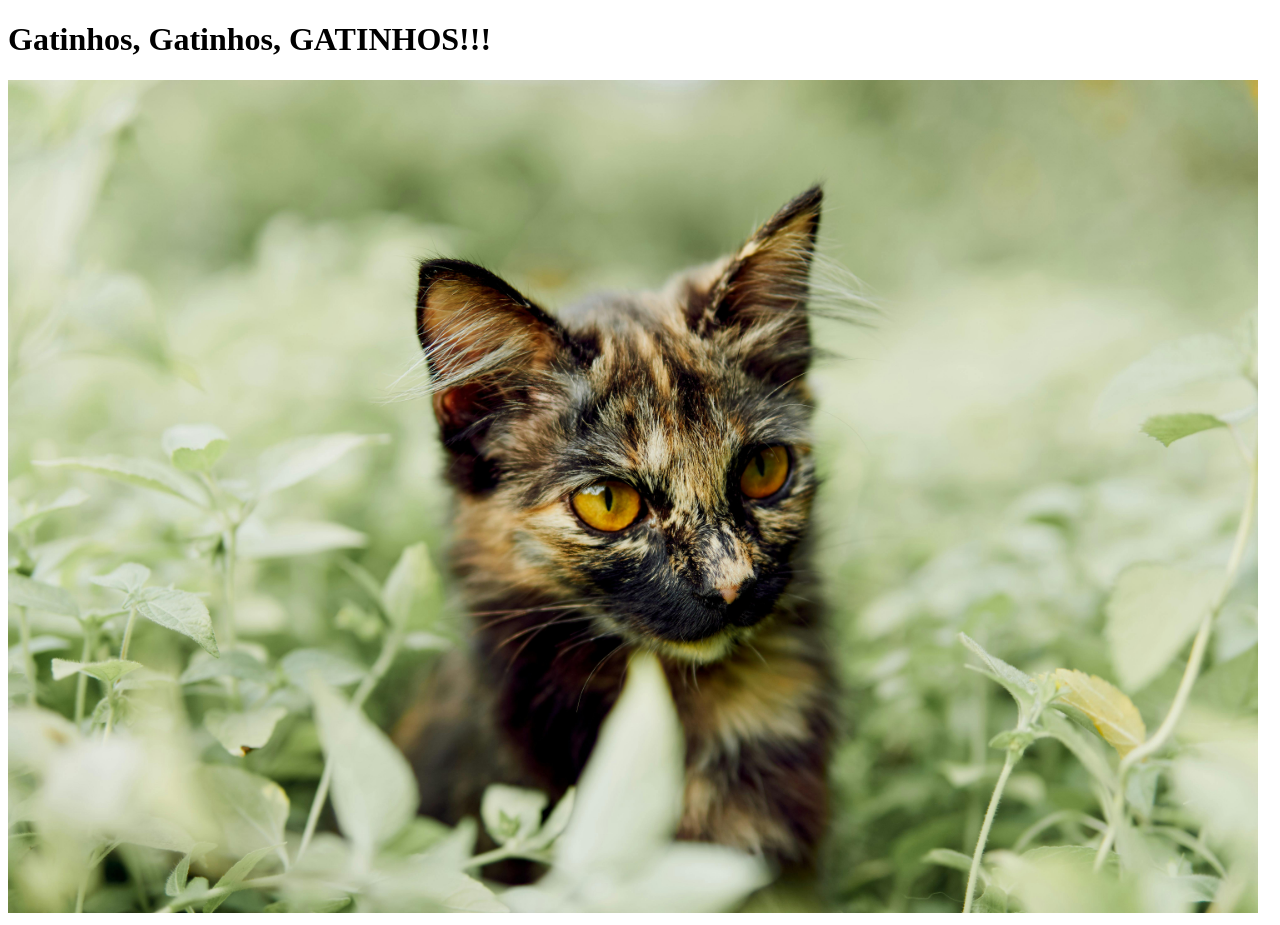
<file: Parte04-Front-end/01_meu-primeiro-site/index.html>
<!-- precisa existir um arquivo chamado index(ele sera o primeiro arquivo a ser lido )
 os outros arquivos podem se chamar qualquer coisa desde que n tenha espaço acento ou ç -->
 
<!DOCTYPE html>
 
<html lang="pt-br"> <!-- lingauagem da pagina -->
<head><!-- html funciona com um sistema de tags --> 
    <meta name=" "author" content = "Alex Machado Ribeiro">
    <meta charset="UTF-8">
    <meta name="viewport" content="width=device-width, initial-scale=1.0">
    <!-- scale=1.0 sera o taamanho da fonte (vai do 1 ate o 6) -->
    <title>Meu primeiro website de gatinhos </title>

    <link href="img/kitty.png" rel="shortcut icon" type ="image/png">
</head> <!-- se abriu tem que fechar -->
<body>

<!-- <h1> </h> serve para colocar o titulo no site -->
    <h1> Gatinhos, Gatinhos, GATINHOS!!!</h1>


    <img src ="img/gatinho.jpg" alt= "Imagem de gatinho" width="1250">

</body> <!-- se abriu tem que fechar -->
</html> <!-- se abriu tem que fechar -->


<!-- head onde eu coloco as configurçoes da minha pagina -->
<!-- body onde esta o conteudo da pagina  -->
<!-- <h1> </h> serve para colocar o titulo no site -->

<!-- para adicionar imagem ao site é necessario criar uma pasta img que
 vao salvar as imagemns que vão ser utilizadas -->
 <!-- importante utilizar imagens livres de direitos autorais -->

 <!-- flaticon site para escolher o icon que vai aparecer na pesquisa do site -->
</file>
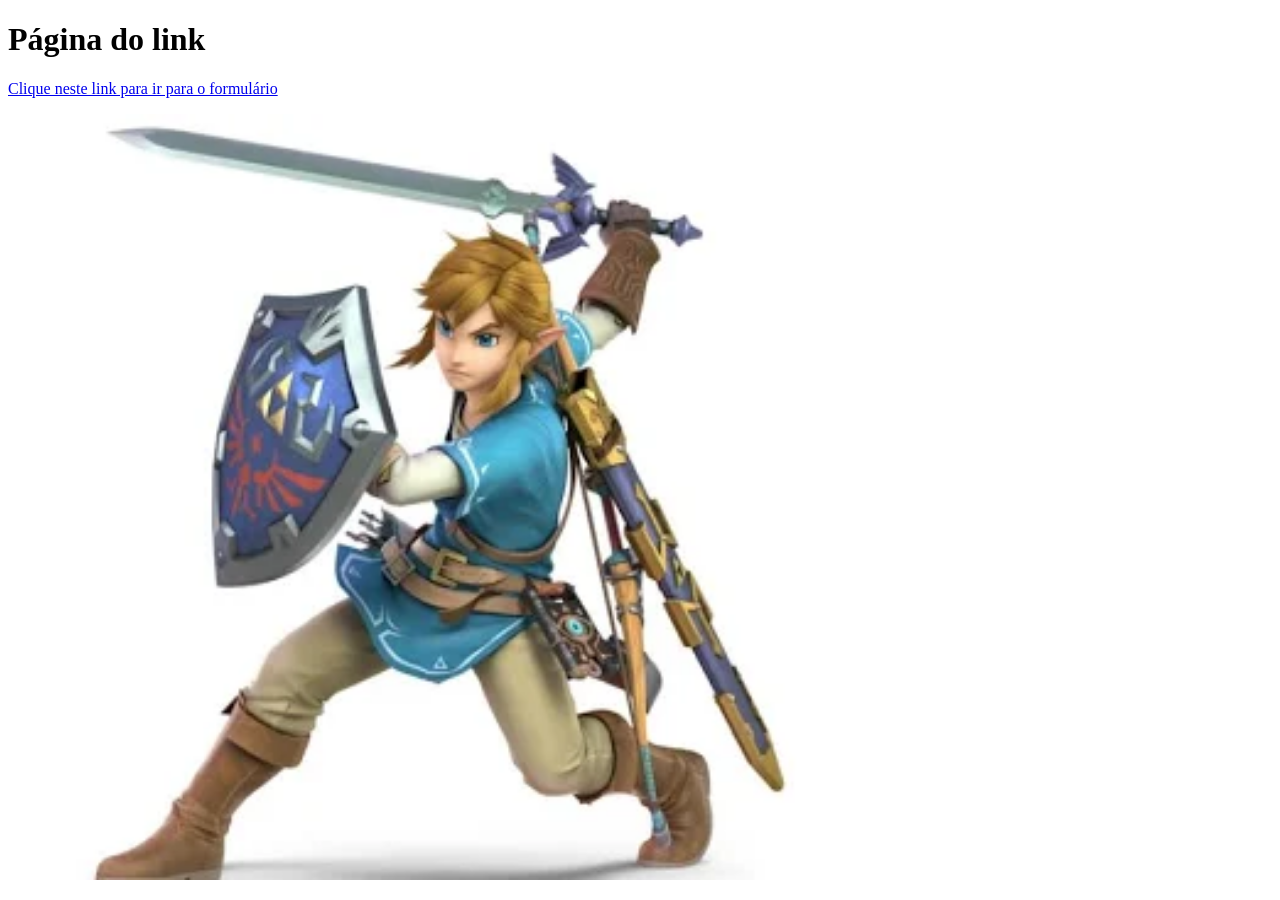
<file: Parte04-Front-end/02_formulario/index.html>
<!DOCTYPE html>
<html lang="en">
<head>
    <meta charset="UTF-8">
    <meta name="viewport" content="width=device-width, initial-scale=1.0">
    <title>Home Page</title>
    <link href="img/kitty.png" rel="shortcut icon" type ="image/png">
</head>
<body>
    
    <h1> Página do link</h1>

    <!-- link -->
     <p><a href= "form.html"> Clique neste link para ir para o formulário </a></p>
    <!-- link é marcado pela tag <a> -->


    <!-- link externo -->
     <a href = "form.html">
        <img src="img/link.png" width="800" alt="Link">
     </a>
     <!-- isso faz com que o usuario entre no link clicando na imagem  -->
</body>
</html>
<!-- quebra de linha <br> -->
<!--  <p> representa uma parágrafo. Parágrafos são usados para agrupar
     conteúdos relacionados de qualquer tipo, como imagens e campos de um formulário -->

    <!-- como fazer para abrir em uma nova guia?
     target="_blank": É o atributo chave que define o comportamento de nova aba/janela
     exemplo
     <a href="https://www.exemplo.com" target="_blank">Abrir em nova guia</a>
 -->
     <!-- A tag <a> (âncora) no HTML é fundamental para criar hiperlinks, 
    conectando páginas, arquivos ou seções. 
    O atributo essencial href define o destino do link, 
    enquanto o conteúdo entre <a> e </a> é o texto clicável. 
    Links são azuis/sublinhados por padrão e roxos após visitados -->
</file>
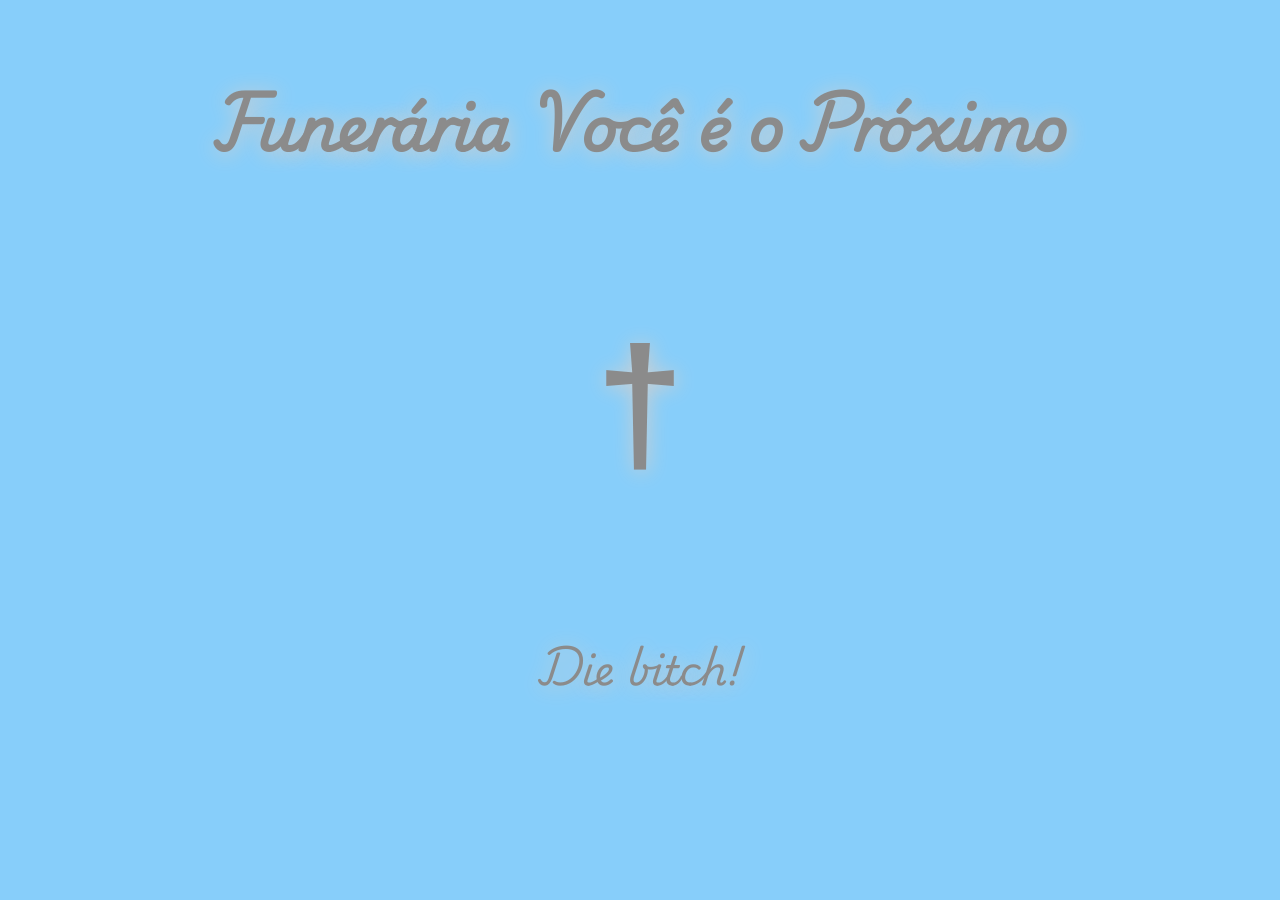
<file: Parte04-Front-end/03_estilos/index.html>
<!DOCTYPE html>
<html lang="pt-br">
<head>
    <meta charset="UTF-8">
    <meta name="viewport" content="width=device-width, initial-scale=1.0">
    <title>Bye Bye </title>
   
<!-- css interno -->
 <style>
/* <!-- Com a @font-face regra CSS, os web designers não 
 precisam mais usar uma das fontes "seguras para a web".

Na @font-faceregra, você deve primeiro definir um nome para a
 fonte (por exemplo, myFirstFont) e, em seguida, indicar o arquivo
  da fonte.
  Para usar a fonte em um elemento HTML, referencie o nome da fonte (myFirstFont) 
  através da propriedade font-family: --> */
  @font-face {
            font-family: Playwrite Norge ;
            src: url(fonts/PlaywriteNO.ttf);
        }
    /*  font-family:    is a required font properties 
    	src:  url()      is a Required font properties. 
    Defines the URL(s) where the font should be downloaded from */
    body {
            font-family: Playwrite Norge;
            padding: 20px 100px;
            background-color: lightskyblue;
            color: rgb(139, 139, 139);
        }
    h1, h2, p {
            text-shadow: 1px 2px 20px rgb(207, 207, 207);
        }
    h1, h2, p {
            text-align: center;
        } 
        h1{
            font-size: 60px;
        }
        h2{
            font-size: 160px;
            font-family: Arial, Helvetica, sans-serif;
        }
        p{
            font-size: 40px
        }
 </style>

</head>
    
<body>
    <h1>Funerária Você é o Próximo</h1>

    <h2>

        †
    </h2>
    
</body>
<p> Die bitch! </p>
</html>

<!-- https://www-w3schools-com.translate.goog/cssref/atrule_font-face.php?_x_tr_sl=en&_x_tr_tl=pt&_x_tr_hl=pt&_x_tr_pto=tc -->
</file>
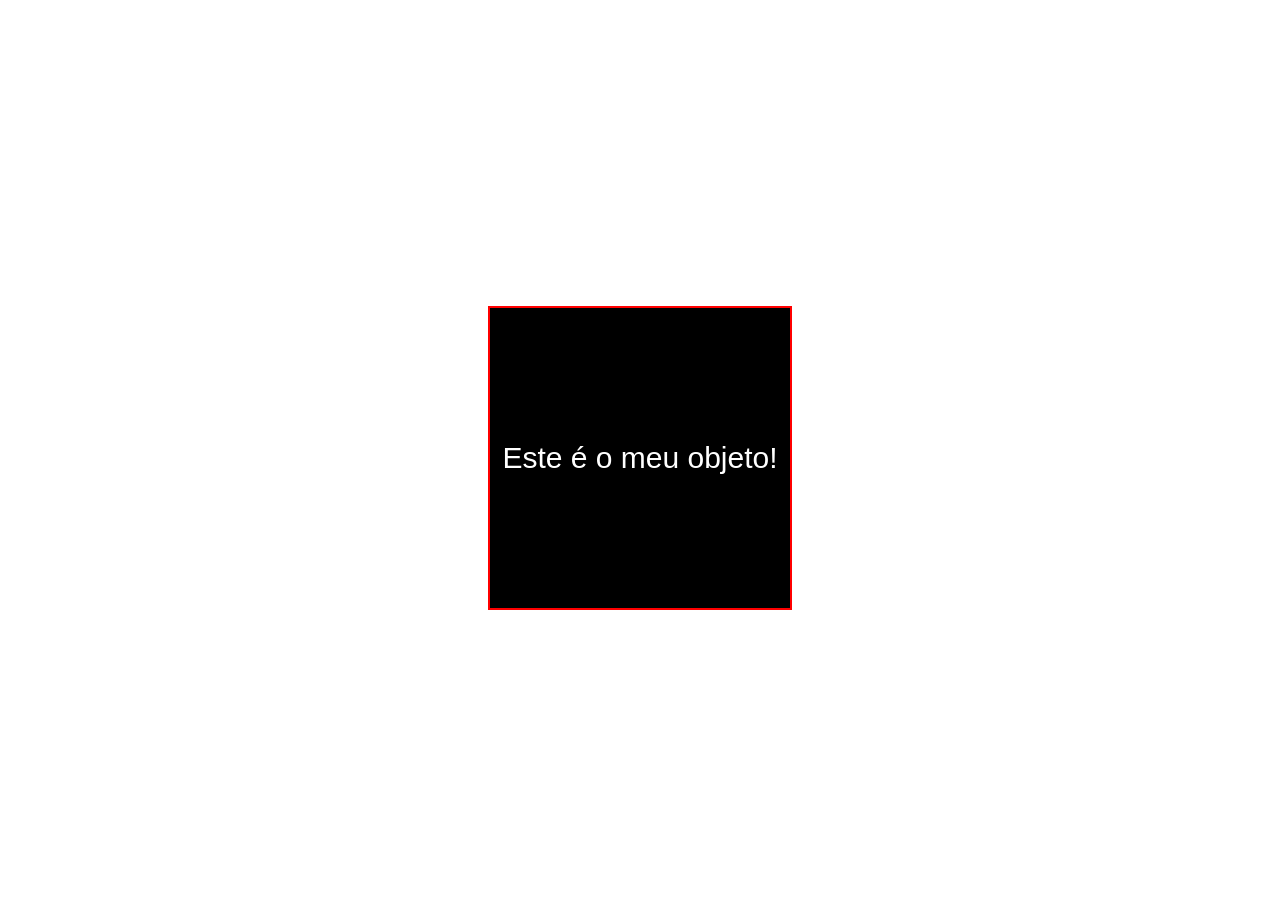
<file: Parte04-Front-end/04_estilo_externo/index.html>
<!DOCTYPE html>
<html lang="en">
<head>
    <meta charset="UTF-8">
    <meta name="viewport" content="width=device-width, initial-scale=1.0">
    <title>Document</title>
    
    <!-- css externo -->
    <link href="css/estilo.css" rel="stylesheet" type="text/css" media="all">

</head>
<body>
      <!-- container -->
    <div class="container">
        <!-- objeto -->
        <div class="objeto">
            <span>Este é o meu objeto!</span>
        </div>
    </div>
</body>
</html>





<!-- Uma regra CSS consiste em um seletor e um bloco de declaração:

ex:
h1 {color:blue; font-size:12px;} -->

<!-- CSS externo

Com uma folha de estilo externa, você pode mudar a 
aparência de um site inteiro alterando apenas um arquivo!

Cada página HTML deve incluir uma referência ao arquivo de folha de estilo
 externo dentro do elemento <link>, dentro da seção <head>. 

<head>
<link rel="stylesheet" href="mystyle.css">
</head> -->
</file>
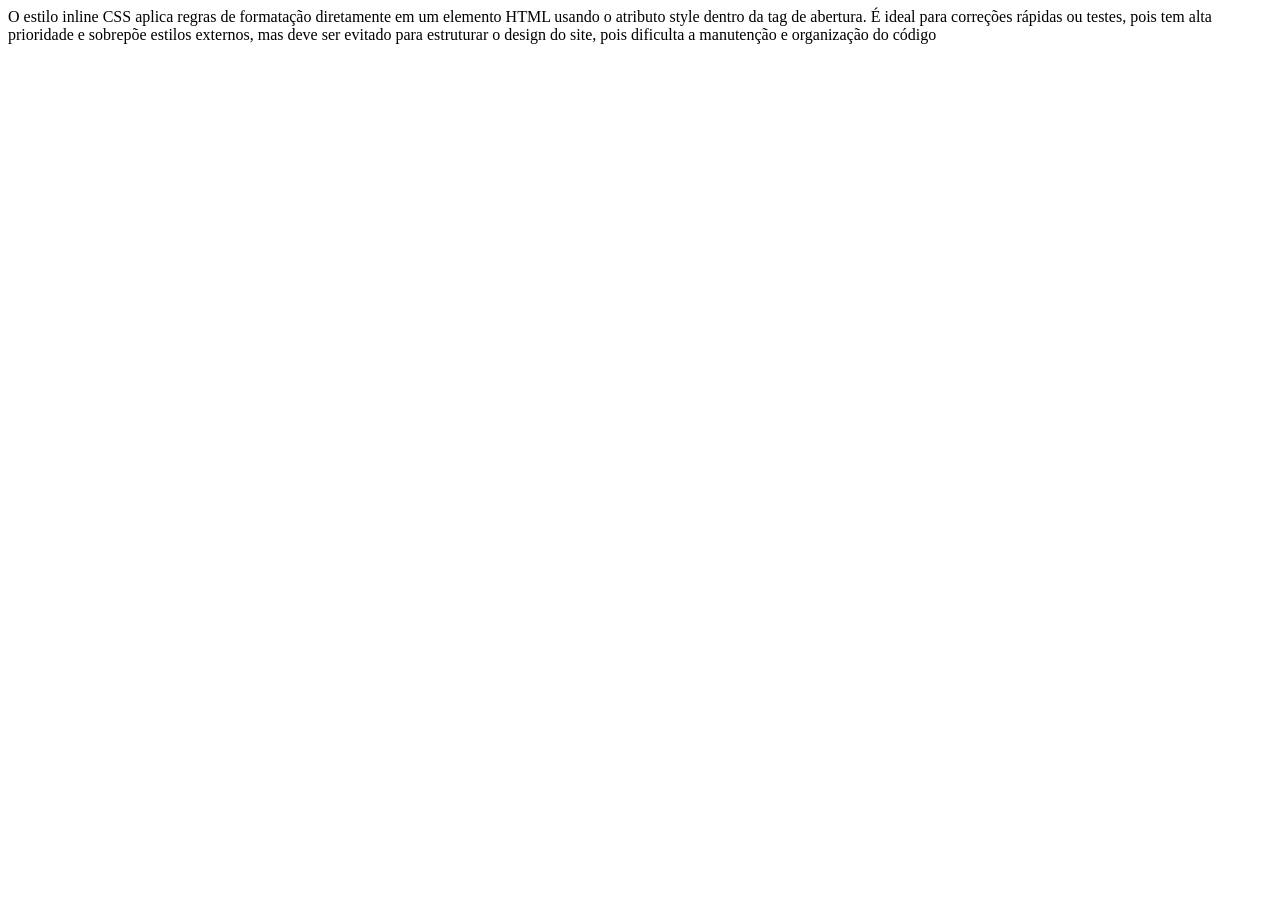
<file: Parte04-Front-end/05_estilo_inline/index.html>
<!-- CSS interno - use o elemento  <style> na seção <head> -->
<!DOCTYPE html>
<html lang="en">
<head>
    <meta charset="UTF-8">
    <meta name="viewport" content="width=device-width, initial-scale=1.0">
    <title>Document</title>
</head>
<body>
    
</body>
</html>
O estilo inline CSS aplica regras de formatação diretamente em um elemento HTML 
usando o atributo style dentro da tag de abertura. É ideal para correções rápidas ou 
testes, pois tem alta prioridade e sobrepõe 
estilos externos, mas deve ser evitado para estruturar o design do site, 
pois dificulta a manutenção e organização do código
</file>
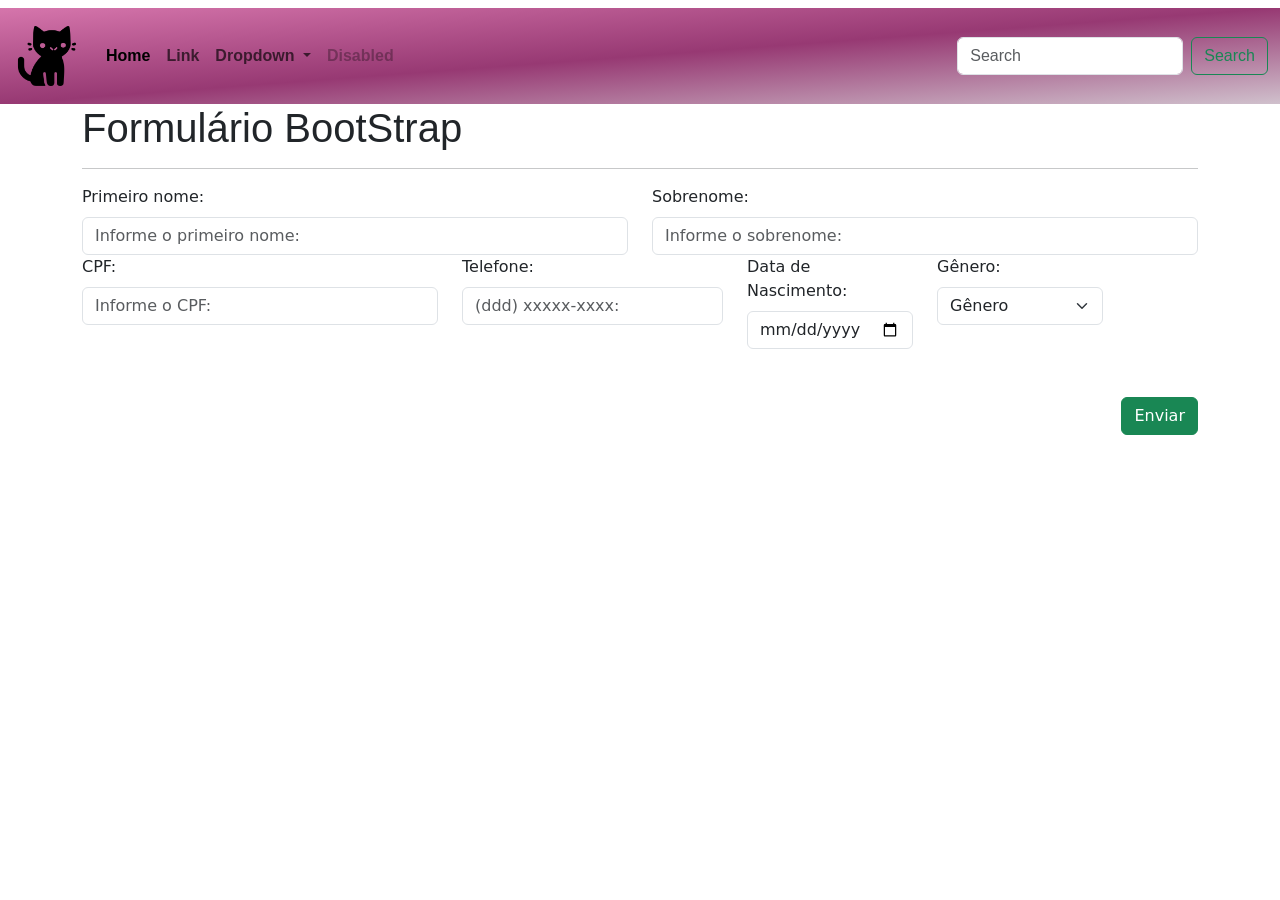
<file: Parte04-Front-end/06_bootstrap/index.html>
<!-- bootstrap primeiro framework que sera aprendido no curso 
 
framework é o nome dado para algumas ferramentas que tem
a funcionalidade de agilizar o desenvolvimento do html

bootstrap é um framework-->

<!-- a primeira coisa que se deve fazer é a instalação do bootstrap
 
a cada novo projeto deve-se instalar o bootstrap, não é por maquina é por PROJETO
 hyu -->


<!doctype html>
<html lang="pt-br">

<head>
    <meta charset="utf-8">
    <meta name="viewport" content="width=device-width, initial-scale=1">
    <title>Calculadora de IMC</title>
    <!-- link do bootstrap -->
    <link href="https://cdn.jsdelivr.net/npm/bootstrap@5.3.8/dist/css/bootstrap.min.css"
     rel="stylesheet"
     integrity="sha384-sRIl4kxILFvY47J16cr9ZwB07vP4J8+LH7qKQnuqkuIAvNWLzeN8tE5YBujZqJLB"
     crossorigin="anonymous">

<!-- meu css -->
 <link href="css/estilo.css" rel="stylesheet" type="text/css" media="all">
</head>

<body>
    <h1></h1>
    <!-- menu superior -->
    <nav class="navbar navbar-expand-lg bg-cute">
        <div class="container-fluid">
            <a class="navbar-brand" href="#">
               <img src="img/black.png" alt="logo menu" class="logo"  style="width: 70px; height: 70px;"> </a>
            <button class="navbar-toggler" type="button" data-bs-toggle="collapse"
                data-bs-target="#navbarSupportedContent" aria-controls="navbarSupportedContent" aria-expanded="false"
                aria-label="Toggle navigation">
                <span class="navbar-toggler-icon"></span>
            </button>
            <div class="collapse navbar-collapse" id="navbarSupportedContent">
                <ul class="navbar-nav me-auto mb-2 mb-lg-0">
                    <li class="nav-item">
                        <a class="nav-link active" aria-current="page" href="#">Home</a>
                    </li>
                    <li class="nav-item">
                        <a class="nav-link" href="#">Link</a>
                    </li>
                    <li class="nav-item dropdown">
                        <a class="nav-link dropdown-toggle" href="#" role="button" data-bs-toggle="dropdown"
                            aria-expanded="false">
                            Dropdown
                        </a>
                        <ul class="dropdown-menu">
                            <li><a class="dropdown-item" href="#">Action</a></li>
                            <li><a class="dropdown-item" href="#">Another action</a></li>
                            <li>
                                <hr class="dropdown-divider">
                            </li>
                            <li><a class="dropdown-item" href="#">Something else here</a></li>
                        </ul>
                    </li>
                    <li class="nav-item">
                        <a class="nav-link disabled" aria-disabled="true">Disabled</a>
                    </li>
                </ul>
                <form class="d-flex" role="search">
                    <input class="form-control me-2" type="search" placeholder="Search" aria-label="Search" />
                    <button class="btn btn-outline-success" type="submit">Search</button>
                </form>
            </div>
        </div>
    </nav>

    <!-- fim do menu superior -->
     <!-- conteudo da pagina -->
      <main>
        <div class="container" >
        <!-- o bootstrap ja vem com uma classe container logo não precisamos criar essa classe. Porém,
          class container de=o bootstrap é diferente da que estavamos trabalhando. qnd utilizamod o container c o boot =strap automaticamente 
          conseguimos divir a tela 12 colunas -->
          <h1 style="font-family: 'Franklin Gothic Medium', 'Arial Narrow', Arial, sans-serif;">Formulário BootStrap</h1>
          <hr> 
          <!-- A tag <hr> no HTML representa uma quebra temática ou linha horizontal, usada para separar conteúdos, 
           mudar de tópico ou dividir seções. É um elemento auto-fechável (não precisa de </hr>), 
           estilizado com CSS para alterar cor, espessura e estilo. É semanticamente importante para indicar mudança de -->


          <form method="">
            <div class="row">
                <div class="col-12 col-md-10 col-lg-10 col-xl-6 ">
                    <!-- col-12 é o tamanho para celular -->
                    <label for="nome" class="form-label" > Primeiro nome: </label>
                    <input class="form-control" type="text" placeholder="Informe o primeiro nome:" 
                    aria-label="nome"><!-- eu peguei o conteudo dessa ultima div class do get bootstrap 
                 entrando em docs clicando na seão de forms o control forms e cpiando o segundo codigo da seção sizing -->
                 <!-- placeholder é aquele texto cinza que aparece nas barras antes que preencha as colunas -->
                </div> 
                <div class="col-12 col-md-6 col-lg-4 col-xl-6 ">
                    <label for="sobrenome" class="form-label" > Sobrenome: </label>
                    <input class="form-control" type="text" placeholder="Informe o sobrenome:" 
                    aria-label="sobrenome">
                </div>
                <div class="col-12 col-md-6 col-lg-4 col-xl-4 ">
                    <label for="cpf" class="form-label" > CPF: </label>
                    <input class="form-control" type="text" placeholder="Informe o CPF:" 
                    aria-label="cpf">
                </div>
                    <div class="col-12 col-md-4 col-lg-4 col-xl-3 ">
                    <label for="telefone" class="form-label" > Telefone: </label>
                    <input class="form-control" type="tel" placeholder="(ddd) xxxxx-xxxx:" 
                    aria-label="telfone">
                </div>
                <div class="col-6 col-md-4 col-lg-4 col-xl-2 ">
                    <label for="nascimento" class="form-label" > Data de Nascimento: </label>
                    <input class="form-control" type="date"     aria-label="dataNascimento">
                </div>
                <div class="col-6 col-md-6 col-lg-4 col-xl-2 ">
                    <label for="genero" class="form-label" > Gênero: </label>
                   <select class="form-select" aria-label="genero">
                     <!-- ao inves de input eu ocloco o select opção do bootstrap -->
                    <option selected>Gênero</option>
                    <option value="1">Femenino</option>
                    <option value="2">Masculino</option>
                     <option value="3">Outro</option>
            </select>
                </div>
                    
                <div class="d-flex justify-content-end mt-5">
                    <button type="submit" class="btn btn-success" >Enviar</button>
                </div>
          </form>
        </div>
      </main>

    <!-- qnd estiver um <script> esta relacionado ao java script -->
    <script src="https://cdn.jsdelivr.net/npm/bootstrap@5.3.8/dist/js/bootstrap.bundle.min.js"
        integrity="sha384-FKyoEForCGlyvwx9Hj09JcYn3nv7wiPVlz7YYwJrWVcXK/BmnVDxM+D2scQbITxI"
        crossorigin="anonymous"></script>
</body>

</html>
<!-- <nav class="navbar navbar-expand-lg " data-bs-theme="dark" style ="background-color: rgb(248, 174, 248);"></nav> -->
<!-- ao inves da linha 32 eu posso alterar pra trabalhar com o meu css  -->
 <!-- <nav class="navbar navbar-expand-lg bg-pink "";"></nav> -->
  <!-- dising respansivo: fazer com que a pagina se adapte a diferentes tipos de dispositivos
   mobile first: é quase a msm coisa que o desing respansivo mas a pagina vai ser considerado como tela padrao a do smart phone 
   caso vc tenha aberto no computador , ela vai ser aberta primeiramente no layout do menor smartphone possivel
   e dps ira se adaptar ao tamanho do dispositivo qu evocê esta utilizando -->
</file>
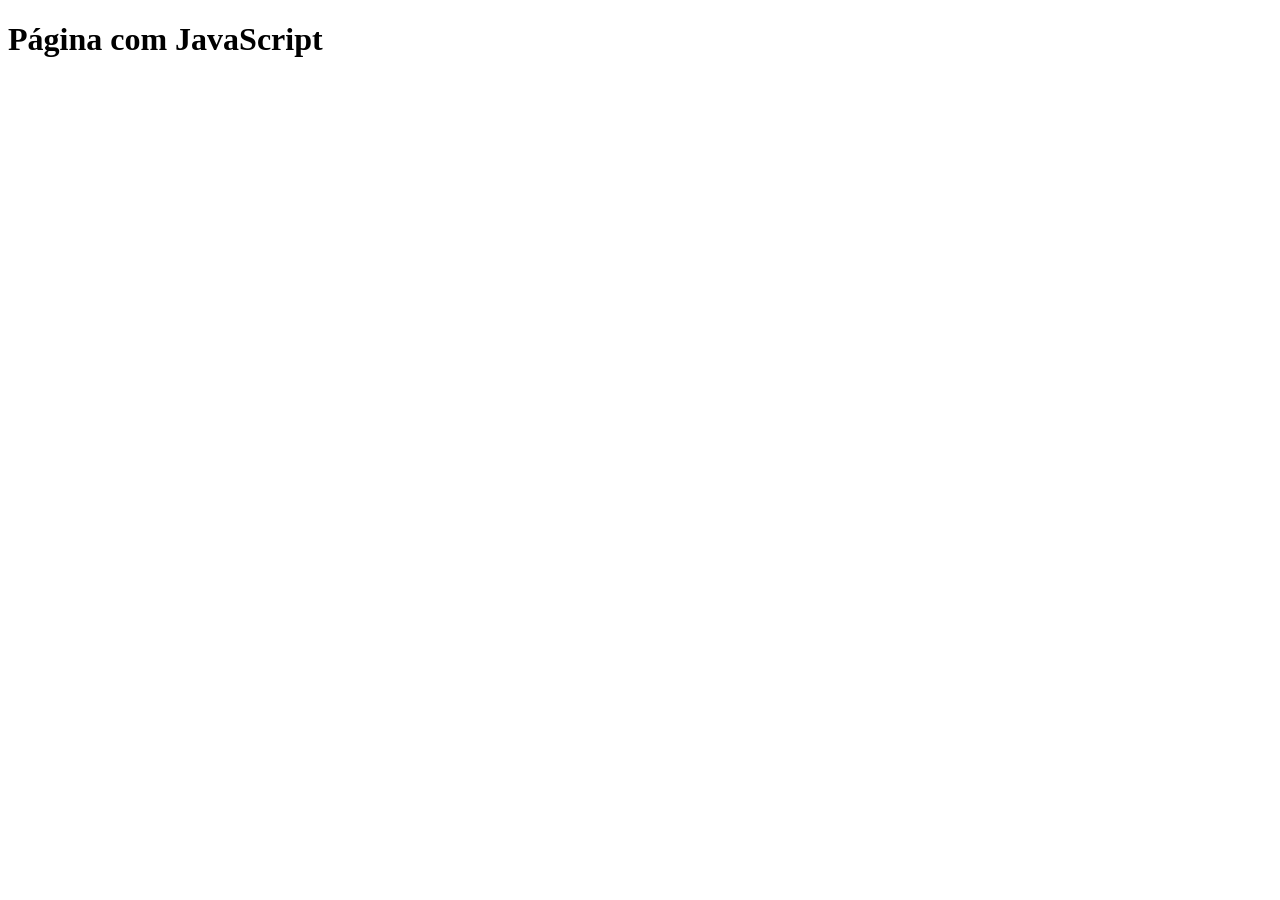
<file: Parte04-Front-end/07_javascript-01/index.html>
<!DOCTYPE html>
<html lang="en">
<head>
    <meta charset="UTF-8">
    <meta name="viewport" content="width=device-width, initial-scale=1.0">
    <title>Página com JavaScript</title>
</head>
<body>
    <h1> Página com JavaScript</h1>

     <script>
        //exibe caixa de diálogo
        //alert é tipo o JOptionPane mas para o javaScript
        alert("Olá, Mundo!");
     </script>
    
</body>
</html>

<!-- JavaScript é uma linguagem leve, interpretada e baseada em objetos 
 com funções  -->

 <!-- Como iniciar o javascript?

 a tag script inicia e executa o javascript
  a tag pode ser lida dentro do head(contra producente)

  pode ser lida no body mas idealmente deve ser colocada pois queremos que a ultima coisa que 
  rode seja o script pois do ponto de vista do usuario a pagina vai rodar mais rapido se o script 
  for rodado depois da pagina interia ja ter sido

  tmb podemos criar um arquivo javascritp separado e usar o html para chamar o arquivo 
  externo -->
</file>
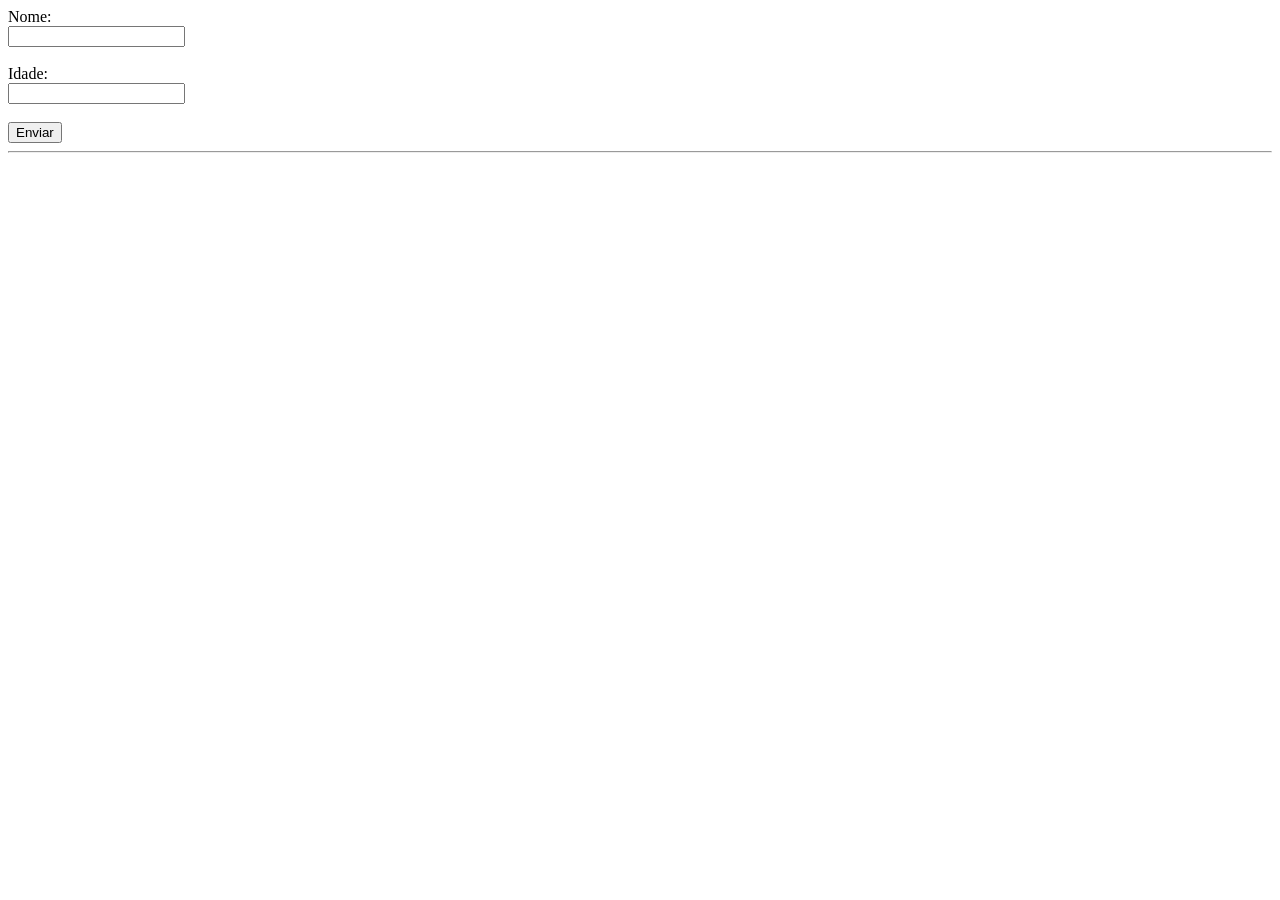
<file: Parte04-Front-end/09_javascript-03/index.html>
<!DOCTYPE html>
<html lang="en">
<head>
    <meta charset="UTF-8">
    <meta name="viewport" content="width=device-width, initial-scale=1.0">
    <title>Document</title>
</head>
<body>
    <form method="">
        <label for="nome">Nome:</label><br>
        <input type="text" aria-label="nome" id="nome" required> <br><br>
        <label for="idade"> Idade: </label><br>
        <input type="number" aria-label="idade " id="idade" required><br><br>
        <button type="submit"> Enviar</button>

    </form>
    <hr> 
    <h2 id="result"></h2>
    <script src="js/script.js"></script>
</body>
</html>
</file>
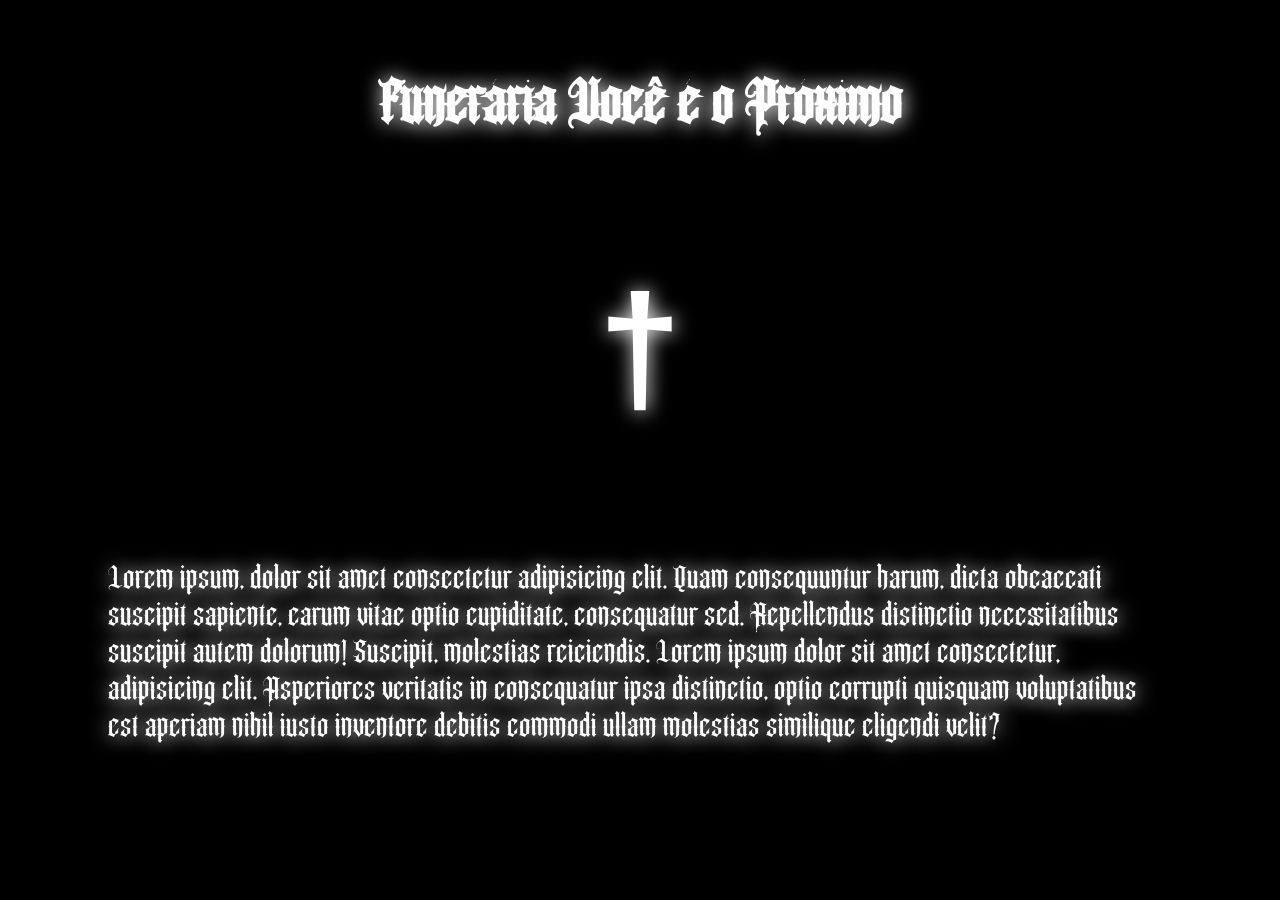
<file: Parte04-Front-end/exemplo/index.html>
<!DOCTYPE html>
<html lang="pt-br">
<head>
    <meta charset="UTF-8">
    <meta name="viewport" content="width=device-width, initial-scale=1.0">
    <title>Document</title>

    <!-- css interno -->
    <style>
        @font-face {
            font-family: Angel Wish TTF;
            src: url(fonts/Angel_wish.ttf);
        }

        body {
            font-family: Angel Wish TTF;
            padding: 20px 100px;
            background-color: black;
            color: white;
        }

        h1, h2, p {
            text-shadow: 1px 1px 20px white;
        }

        h1, h2 {
            text-align: center;
        }

        h1 {
            font-size: 60px;
        }

        h2 {
            font-size: 150px;
            font-family: Arial, Helvetica, sans-serif;
        }

        p {
            font-size: 32px;
        }
    </style>
</head>
<body>
    <h1>Funerária Você é o Próximo</h1>
    <h2>
        †
    </h2>
    <p>
        Lorem ipsum, dolor sit amet consectetur adipisicing elit. Quam consequuntur harum, dicta obcaecati suscipit sapiente, earum vitae optio cupiditate, consequatur sed. Repellendus distinctio necessitatibus suscipit autem dolorum! Suscipit, molestias reiciendis. Lorem ipsum dolor sit amet consectetur, adipisicing elit. Asperiores veritatis in consequatur ipsa distinctio, optio corrupti quisquam voluptatibus est aperiam nihil iusto inventore debitis commodi ullam molestias similique eligendi velit?
    </p>
</body>
</html>
</file>
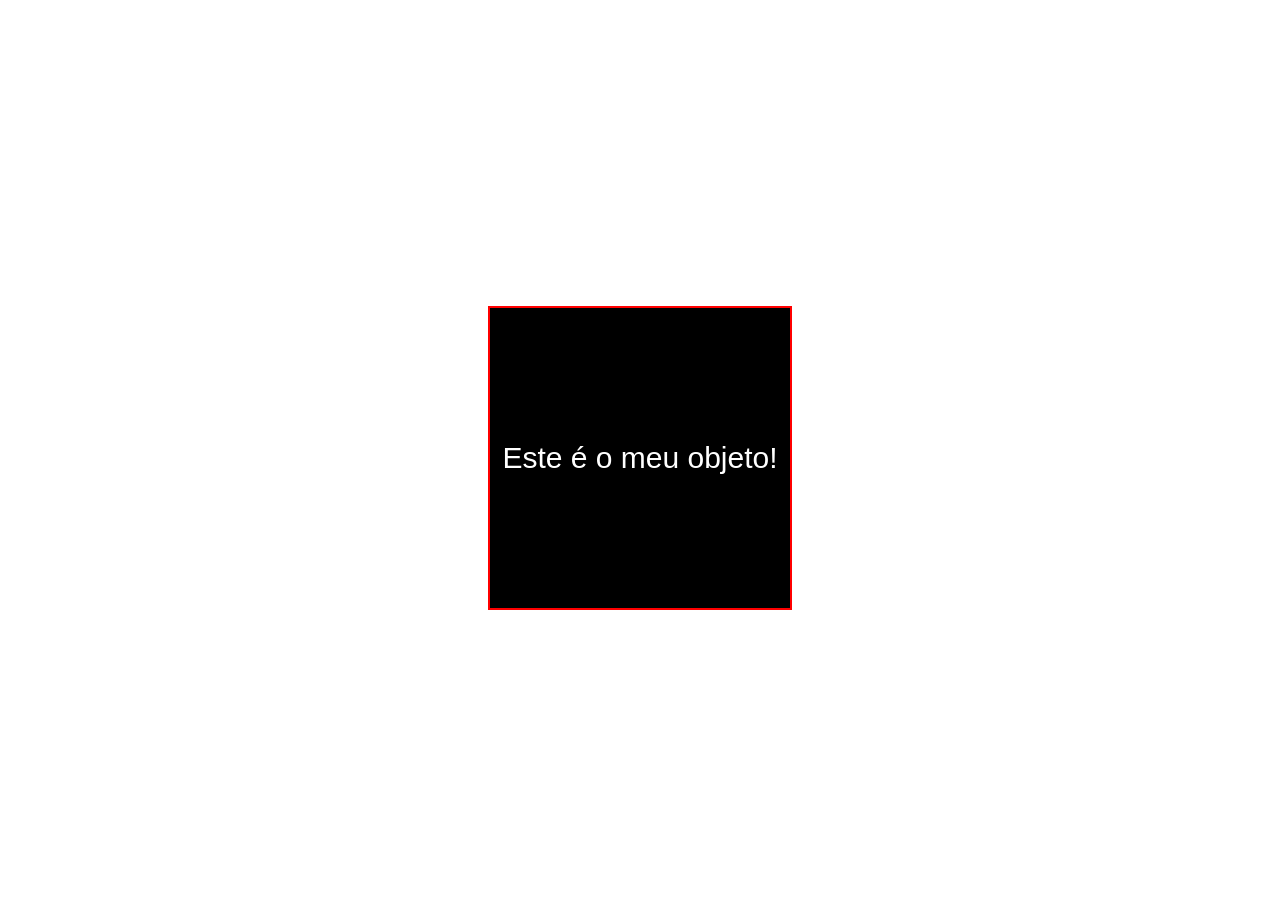
<file: Parte04-Front-end/exemplo/04/index.html>
<!DOCTYPE html>
<html lang="pt-br">
<head>
    <meta charset="UTF-8">
    <meta name="viewport" content="width=device-width, initial-scale=1.0">
    <title>Document</title>

    <!-- css externo -->
    <link href="css/estilo.css" rel="stylesheet" type="text/css" media="all">
</head>
<body>
    <!-- container -->
    <div class="container">
        <!-- objeto -->
        <div class="objeto">
            <span>Este é o meu objeto!</span>
        </div>
    </div>
</body>
</html>
</file>
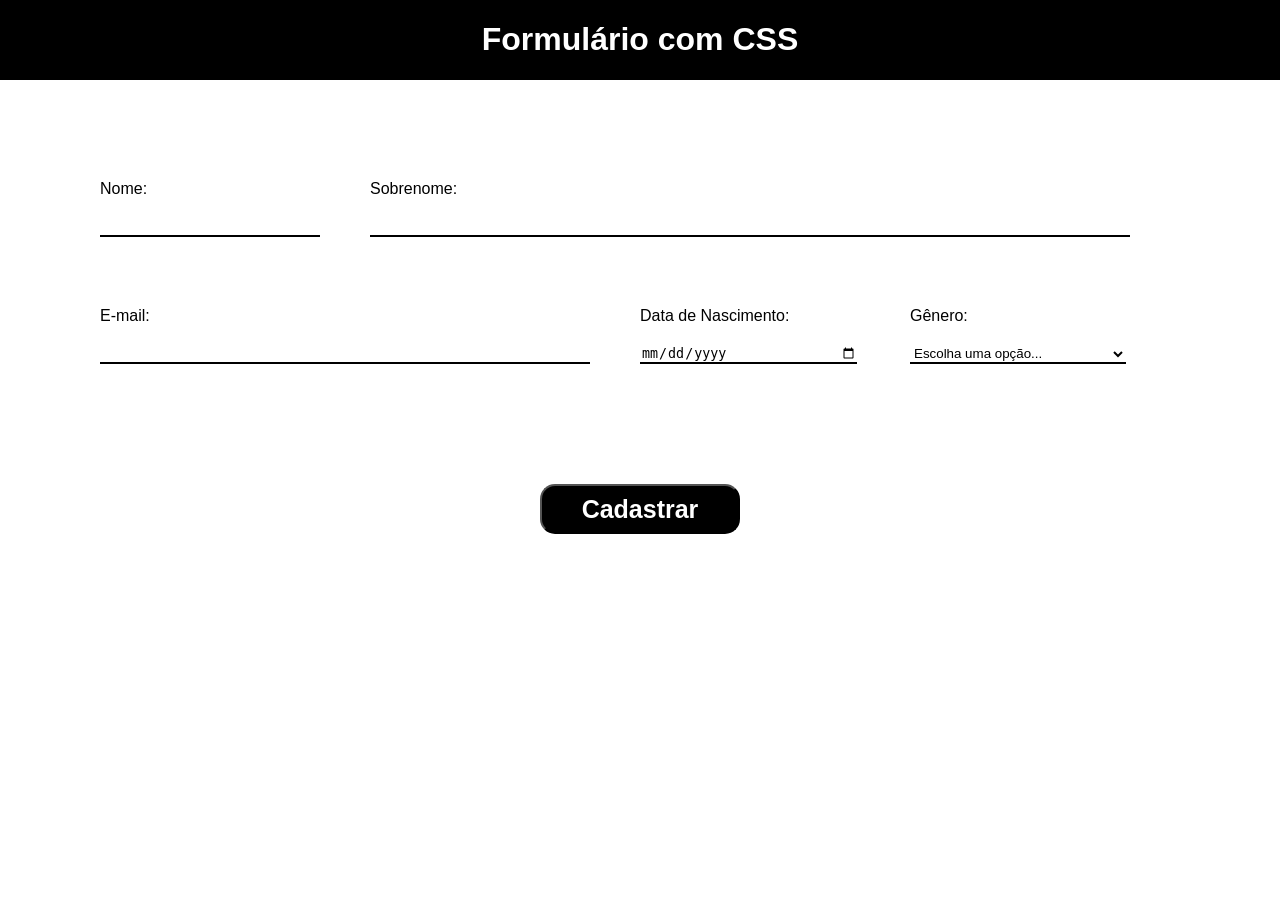
<file: Parte04-Front-end/exemplo/05/index.html>
<!DOCTYPE html>
<html lang="pt-br">
<head>
    <meta charset="UTF-8">
    <meta name="viewport" content="width=device-width, initial-scale=1.0">
    <title>Formulário CSS</title>

    <!-- css interno -->
    <style>
        div {
            margin-right:5%;
            margin-top: 50px;
            float: left;
        }

        label, input, select {
            margin: 20px 0px;
        }

        input, select {
            border: 0px;
            border-bottom: 2px solid black;
            outline: none;
            transition: 0.3s ease;
            width: 100%;
        }

        input:focus, select:focus {
            border-bottom: 2px solid #ff0000;
            transition: 0.3s ease;
        }

        select {
            background-color: white;
        }

        button {
            width: 200px;
            height: 50px;
            font-size: 25px;
            font-weight: bolder;
            border-radius: 15px;
            color: white;
            background-color: black;
            transition: 0.3s ease;
        }

        button:hover {
            background-color: green;
            transition: 0.3s ease;
        }
    </style>
</head>
<body style="font-family: Arial, Helvetica, sans-serif; margin: 0px auto;">
    <header style="background-color:black;color:white;display: flex;justify-content: center;">
      <!-- O display: flex no CSS serve para criar layouts unidimensionais responsivos, 
       alinhando e distribuindo itens automaticamente dentro de um container -->
        <h1>Formulário com CSS</h1>
    </header>
    <form style="margin:50px 100px; max-width: 100%;">
        <div style="width: 20%;">
            <label for="nome">Nome:</label>
            <input type="text" id="nome" name="nome" required>
        </div>
        <div style="width: 70%;">
            <label for="sobrenome">Sobrenome:</label>
            <input type="text" id="sobrenome" name="sobrenome" required>
        </div>
        <div style="width: 45%;">
            <label for="email">E-mail:</label>
            <input type="email" id="email" name="email" required>
        </div>
        <div style="width: 20%;">
            <label for="dataNascimento">Data de Nascimento:</label>
            <input type="date" id="dataNascimento" name="dataNascimento">
        </div>
        <div style="width: 20%;">
            <label for="genero">Gênero:</label>
            <select id="genero" name="genero">
                <option value="">Escolha uma opção...</option>
                <option value="Masculino">Masculino</option>
                <option value="Feminino">Feminino</option>
                <option value="Outro">Outro</option>
            </select>
        </div>
        <div style="display: flex; justify-content: center; width: 100%; margin: 100px 0px;">
            <button type="submit">Cadastrar</button>
        </div>
    </form>
</body>
</html>
</file>
<file: Parte04-Front-end/04_estilo_externo/css/estilo.css>
.container, .objeto {
    display: flex;
    justify-content: center;
    align-items: center;
}

.container {
    min-width: 100%;
    height: 100vh;
}

/* desenha o objeto na página */
.objeto {
    width: 300px;
    height: 300px;
    border: 2px solid red;
    background-color: black;
    transition: 0.5s ease;
    color: white;
}
/* quando o usuário passar o mouse em cima do objeto */
.objeto:hover {
    border-radius: 50%;
    transition: 1.5s ease;
    background-color: yellow;
    color: black;
}
span {
    font-family: Arial, Helvetica, sans-serif;
    font-size: 30px;
}
</file>
<file: Parte04-Front-end/exemplo/04/css/estilo.css>
.container, .objeto {
    display: flex;
    justify-content: center;
    align-items: center;
}

.container {
    min-width: 100%;
    height: 100vh;
}

/* desenha o objeto na página */
.objeto {
    width: 300px;
    height: 300px;
    border: 2px solid red;
    background-color: black;
    transition: 0.5s ease;
    color: white;
}

/* quando o usuário passar o mouse em cima do objeto */
.objeto:hover {
    border-radius: 50%;
    transition: 0.5s ease;
    background-color: yellow;
    color: black;
}

span {
    font-family: Arial, Helvetica, sans-serif;
    font-size: 30px;
}
</file>
<file: Parte04-Front-end/06_bootstrap/css/estilo.css>
/* tambem posso trabalhar c o meu css em conjunto com o bootstrap

mas ao contrario dos outros projetos não posso colocar o lnk 
em qualquer lugar 
deve ser de*/

/* criar uma class
 */

 .bg-pink{
    background-color: rgb(216, 138, 216) ;
 }
 .bg-verde-g{

    background-image: linear-gradient(to left top , rgb(1, 102, 30), rgb(36, 141, 15));
 }
 .bg-cute{

    background-image: linear-gradient( to bottom right,  #d167a3e7, #973973,rgba(90, 36, 78, 0.288) );
    font-family: Arial, Helvetica, sans-serif;
    font-weight: bolder;
 }
</file>
